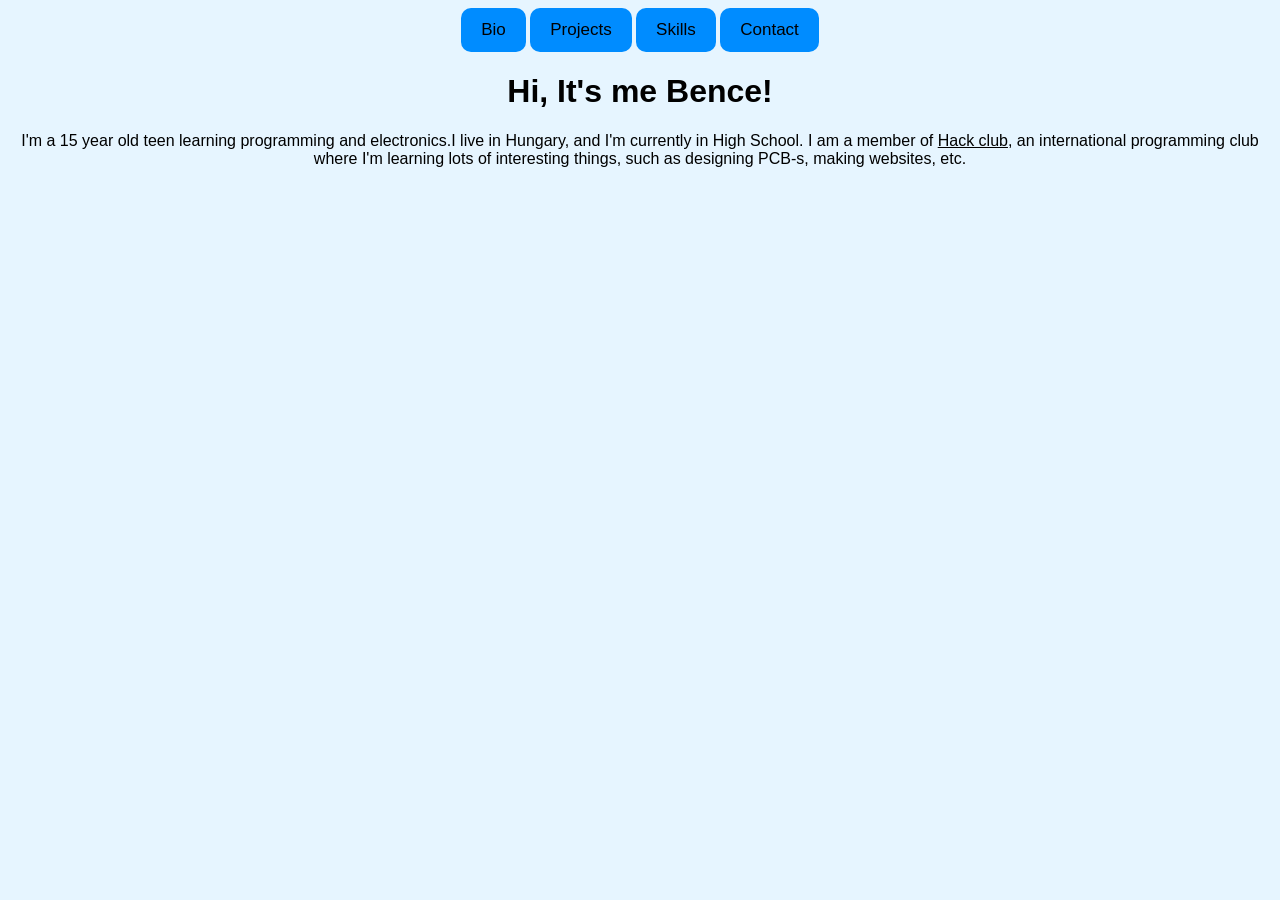
<file: index.html>
<!DOCTYPE html>
<html>
    <head>
        <link rel="stylesheet" href="style.css">
        <title>Bence Topa</title>
    </head>
    <body>
        <a href="index.html" class="btn">Bio</a>
        <a href="projects.html" class="btn">Projects</a>
        <a href="skills.html" class="btn">Skills</a>
        <a href="contact.html" class="btn">Contact</a>
        <h1>Hi, It's me Bence!</h1>
        <p> I'm a 15 year old teen learning programming and electronics.I live in Hungary, and I'm currently in High School. I am a member of <a href="https://hackclub.com/" class="link">Hack club</a>, an international programming club where I'm learning lots of interesting things, such as designing PCB-s, making websites, etc.</p>
    </body>
</html>
</file>
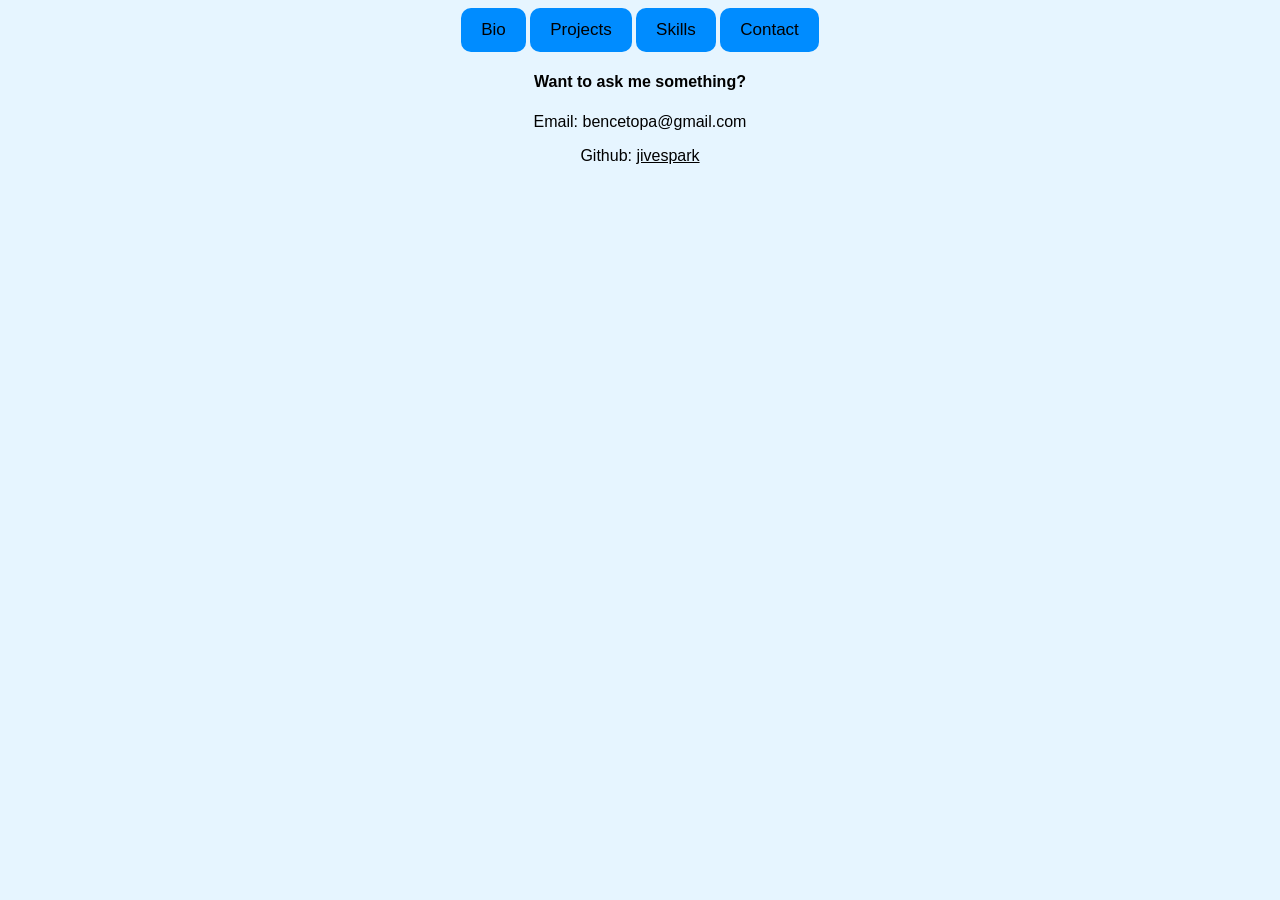
<file: contact.html>
<!DOCTYPE html>
<html>
    <head>
        <link rel="stylesheet" href="style.css">
        <title>Bence Topa</title>
    </head>
    <body>
        <a href="index.html" class="btn">Bio</a>
        <a href="projects.html" class="btn">Projects</a>
        <a href="skills.html" class="btn">Skills</a>
        <a href="contact.html" class="btn">Contact</a>
        <h4>Want to ask me something?</h4>
        <p>Email: bencetopa@gmail.com</p>
        <p>Github: <a href="https://github.com/jivespark" class="link">jivespark</a></p>
    </body>
</html>
</file>
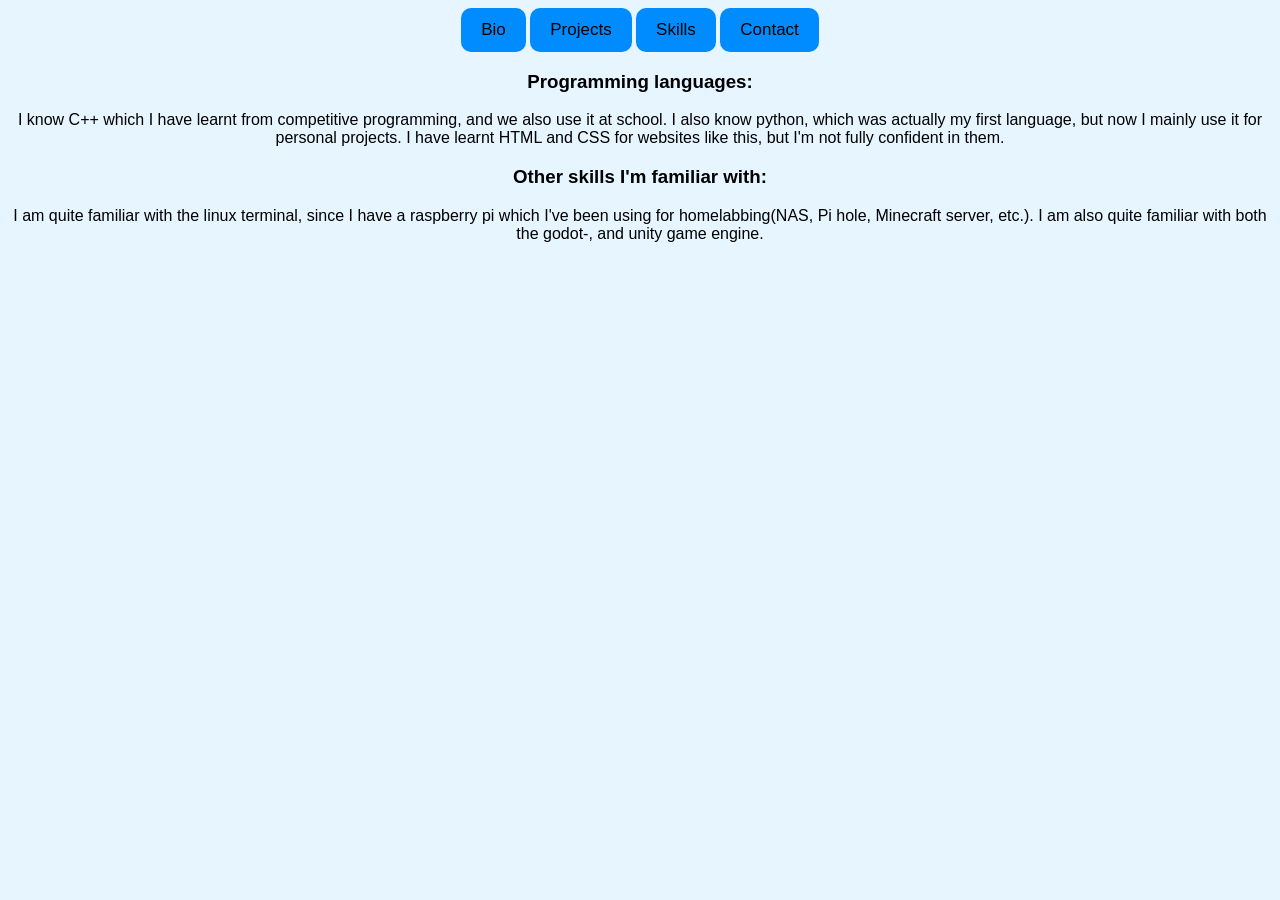
<file: skills.html>
<!DOCTYPE html>
<html>
    <head>
        <link rel="stylesheet" href="style.css">
        <title>Bence Topa</title>
    </head>
    <body>
        <a href="index.html" class="btn">Bio</a>
        <a href="projects.html" class="btn">Projects</a>
        <a href="skills.html" class="btn">Skills</a>
        <a href="contact.html" class="btn">Contact</a>
        <h3>Programming languages:</h3>
        <p>I know C++ which I have learnt from competitive programming, and we also use it at school. I also know python, which was actually my first language, but now I mainly use it for personal projects. I have learnt HTML and CSS for websites like this, but I'm not fully confident in them.</p>
        <h3>Other skills I'm familiar with:</h3>
        <p>I am quite familiar with the linux terminal, since I have a raspberry pi which I've been using for homelabbing(NAS, Pi hole, Minecraft server, etc.). I am also quite familiar with both the godot-, and unity game engine.</p>
    </body>
</html>
</file>
<file: style.css>
.btn {
    display: inline-block;
    padding: 12px 20px;
    background-color: rgb(0, 140, 255);
    color: black;
    text-decoration: none;
    border-radius: 10px;
    font-size: 17px;
    cursor: pointer;
}
img {
    width: 500px;
}
.link {
    color: black;
}
.btn:hover {
    background-color: rgb(0, 110, 255);
}

body {
    text-align: center;
    font-family: 'Arial';
    background: rgb(230, 245, 255);
    color: black;
}
</file>
